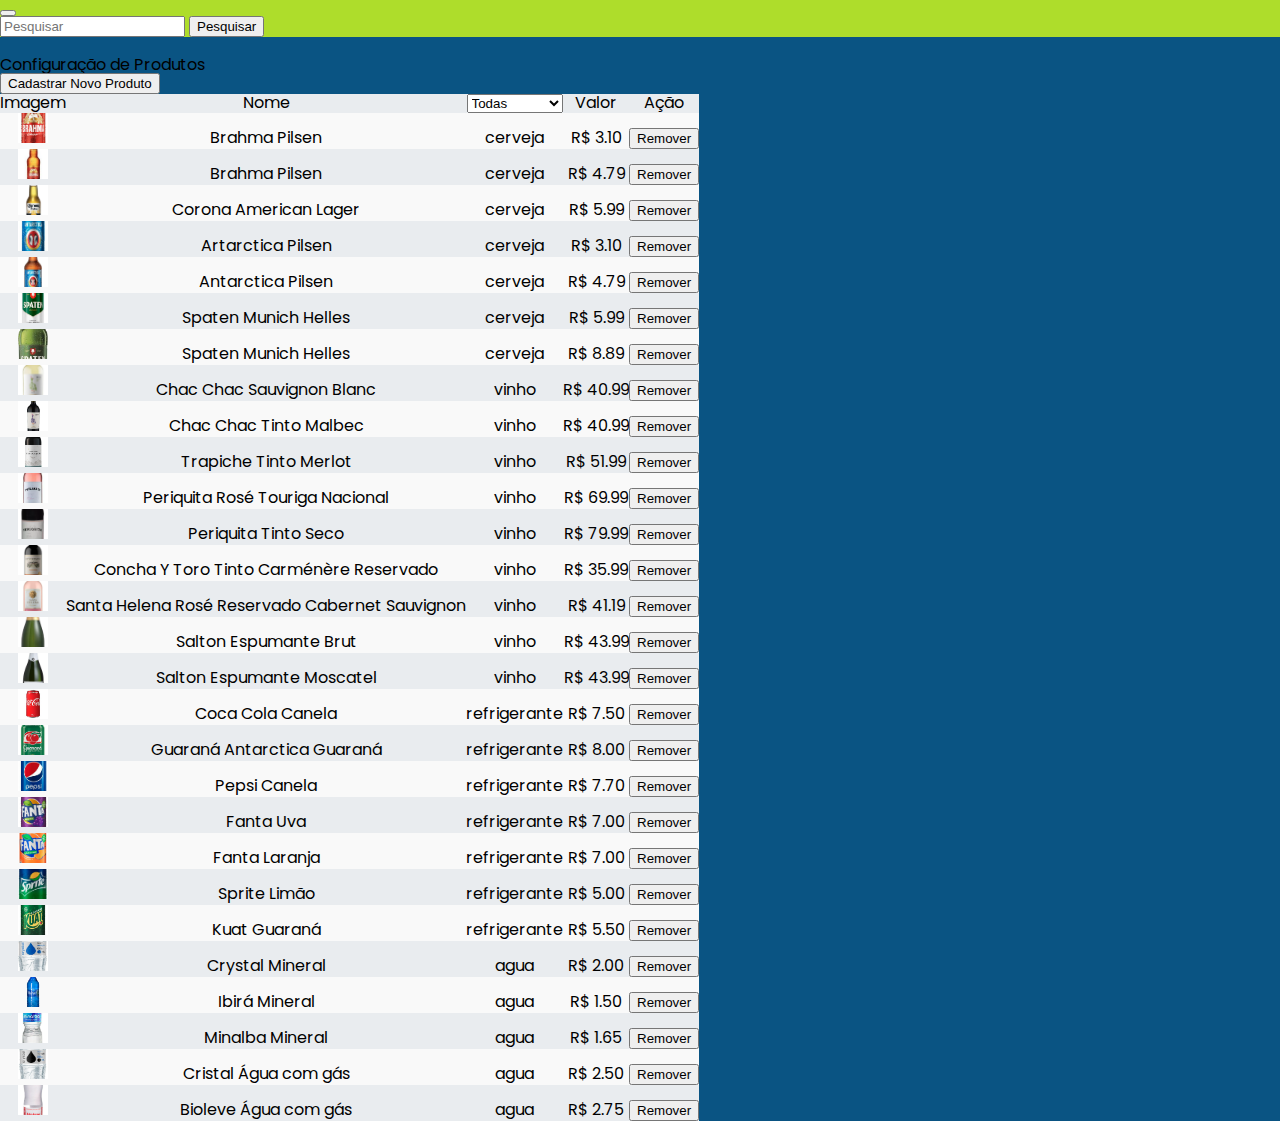
<file: adm.html>
<!DOCTYPE html>
<html lang="en">
  <head>
    <meta charset="UTF-8" />
    <meta name="viewport" content="width=device-width, initial-scale=1.0" />
    <link rel="stylesheet" href="https://stackpath.bootstrapcdn.com/bootstrap/4.1.3/css/bootstrap.min.css" integrity="sha384-MCw98/SFnGE8fJT3GXwEOngsV7Zt27NXFoaoApmYm81iuXoPkFOJwJ8ERdknLPMO" crossorigin="anonymous" />
    <link rel="stylesheet" href="./css/reset.css" />
    <link rel="stylesheet" href="./css/style.css" />
    <link rel="preconnect" href="https://fonts.googleapis.com" />
    <link rel="preconnect" href="https://fonts.gstatic.com" crossorigin />
    <link href="https://fonts.googleapis.com/css2?family=Berkshire+Swash&family=Poppins:ital,wght@0,400;0,700;1,400&display=swap" rel="stylesheet">
    <title>Configuração de Produtos - Bebidas a Porta</title>
  </head>
  <body>
    <header class="cabecalho">
        <nav class="navbar navbar-expand-lg">
          <a class="navbar-brand" href="#"></a>
          <button class="navbar-toggler" type="button" data-toggle="collapse" data-target="#conteudoNavbarSuportado" aria-controls="conteudoNavbarSuportado" aria-expanded="false" aria-label="Alterna navegação">
            <span class="navbar-toggler-icon"></span>
          </button>
          <div class="collapse navbar-collapse" id="conteudoNavbarSuportado">
            <form class="form__pesquisar form-inline">
              <input class="form-control mr-sm-2" type="search" placeholder="Pesquisar" aria-label="Pesquisar" />
              <button class="button__pesquisar" type="submit">Pesquisar</button>
            </form>
          </div>
        </nav>
    </header>
    <main class="container adm-container mt-5">
      <h1>Configuração de Produtos</h1>
      <button id="adicionarProdutoBtn" class="btn btn-primary mb-3">Cadastrar Novo Produto</button>
      <div id="newProductContainer" class="mb-3" style="display: none;">
        <select id="categoriaSelect" class="form-control mb-3">
          <option value="" selected disabled>Selecione uma categoria</option>
          <option value="cerveja">Cerveja</option>
          <option value="vinho">Vinho</option>
          <option value="refrigerante">Refrigerante</option>
          <option value="agua">Água</option>
        </select>
        <table class="table table-bordered adm-new-product-table">
          <thead>
            <tr id="newProductFields"></tr>
          </thead>
          <tbody>
            <tr id="newProductInputs"></tr>
            <tr>
              <td colspan="5" class="adm-new-product-actions">
                <button id="salvarProdutoBtn" class="btn btn-success">Salvar Produto</button>
                <button id="cancelarProdutoBtn" class="btn btn-secondary">Cancelar</button>
              </td>
            </tr>
          </tbody>
        </table>
      </div>
      <table class="table table-striped">
        <thead>
          <tr>
            <th scope="col">Imagem</th>
            <th scope="col">Nome</th>
            <th scope="col">
              <select id="filterCategoria" class="form-control">
                <option value="">Todas</option>
                <option value="cerveja">Cerveja</option>
                <option value="vinho">Vinho</option>
                <option value="refrigerante">Refrigerante</option>
                <option value="agua">Água</option>
              </select>
            </th>
            <th scope="col">Valor</th>
            <th scope="col">Ação</th>
          </tr>
        </thead>
        <tbody id="listaProdutos" class="adm-table-body"></tbody>
      </table>
    </main>
    <script src="./config.js"></script>
  </body>
</html>
</file>
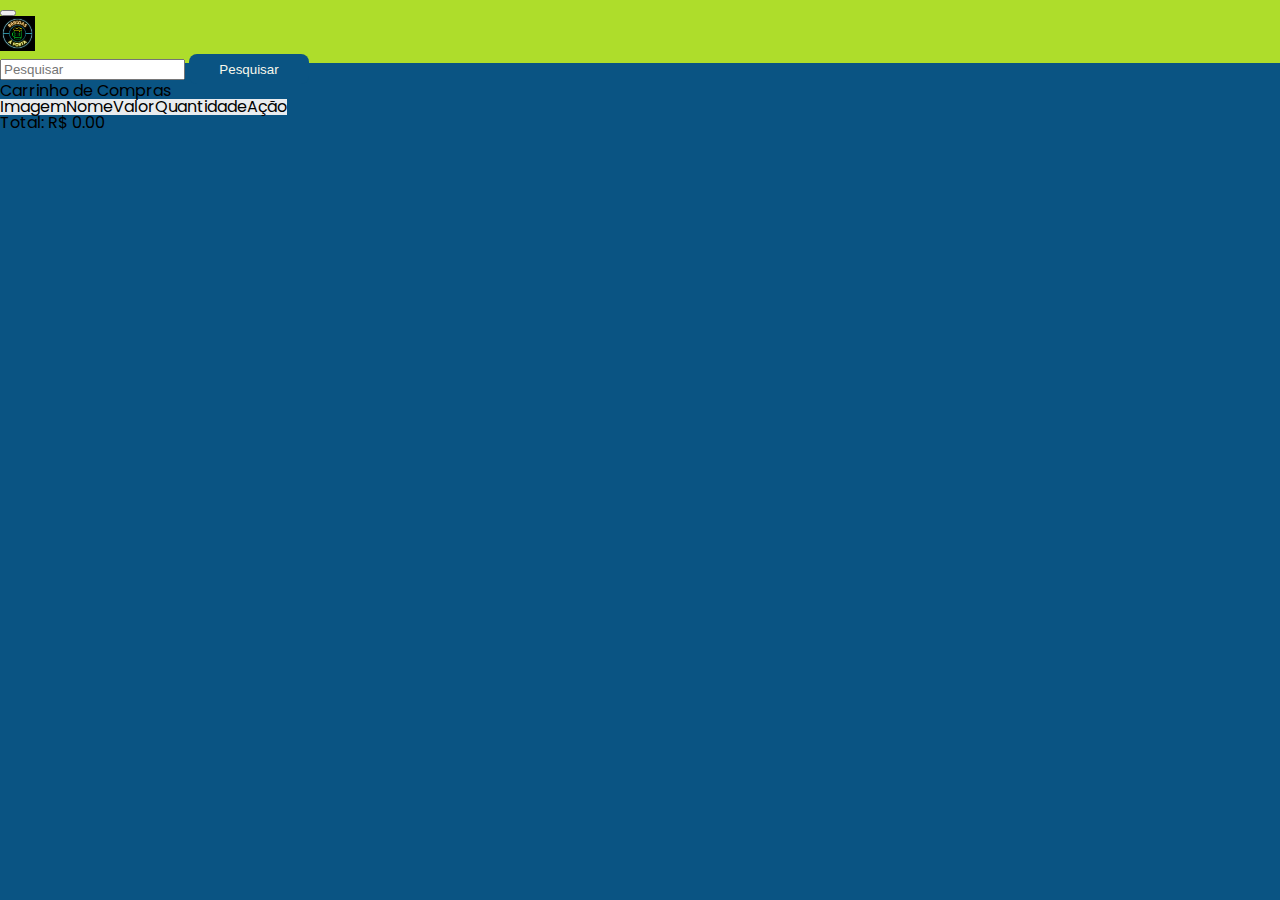
<file: carrinho.html>
<!DOCTYPE html>
<html lang="en">
<head>
  <meta charset="UTF-8" />
  <meta name="viewport" content="width=device-width, initial-scale=1.0" />
  <link rel="stylesheet" href="https://stackpath.bootstrapcdn.com/bootstrap/4.1.3/css/bootstrap.min.css" integrity="sha384-MCw98/SFnGE8fJT3GXwEOngsV7Zt27NXFoaoApmYm81iuXoPkFOJwJ8ERdknLPMO" crossorigin="anonymous" />
  <link rel="stylesheet" href="./css/reset.css" />
  <link rel="stylesheet" href="./css/style.css" />
  <link rel="preconnect" href="https://fonts.googleapis.com" />
  <link rel="preconnect" href="https://fonts.gstatic.com" crossorigin />
  <link href="https://fonts.googleapis.com/css2?family=Berkshire+Swash&family=Poppins:ital,wght@0,400;0,700;1,400&display=swap" rel="stylesheet">
  <title>Carrinho de Compras - Bebidas a Porta</title>
</head>
<body>
  <header class="cabecalho">
      <nav class="navbar navbar-expand-lg">
        <a class="navbar-brand" href="#"></a>
        <button class="navbar-toggler" type="button" data-toggle="collapse" data-target="#conteudoNavbarSuportado" aria-controls="conteudoNavbarSuportado" aria-expanded="false" aria-label="Alterna navegação">
          <span class="navbar-toggler-icon"></span>
        </button>
        <div class="collapse navbar-collapse" id="conteudoNavbarSuportado">
          <a href="./index.html"><img src="./img/logo.png" alt="Voltar para a Home" height="35px" width="35px"></a>
          <form class="form__pesquisar form-inline">
            <input class="form-control mr-sm-2" type="search" placeholder="Pesquisar" aria-label="Pesquisar" />
            <button class="btn__basico" type="submit">Pesquisar</button>
          </form>
        </div>
      </nav>
  </header>

  <main class="container adm-container mt-5">
    <h2>Carrinho de Compras</h2>
    <table class="table table-striped">
      <thead>
        <tr>
          <th scope="col">Imagem</th>
          <th scope="col">Nome</th>
          <th scope="col">Valor</th>
          <th scope="col">Quantidade</th>
          <th scope="col">Ação</th>
        </tr>
      </thead>
      <tbody id="listaCarrinho" class="adm-table-body"></tbody>
    </table>
    <div class="total-container">
      <h3>Total: R$ <span id="totalValor">0.00</span></h3>
    </div>
  </main>
  <script src="./script.js"></script>
  <script src="./carrinho.js"></script>
</body>
</html>
</file>
<file: css/style.css>
body {
    font-family: 'Poppins', sans-serif;
    background-color: #0a5483;
}

a:hover {
    text-decoration: none;
}
a:visited {
    color: #f8f8ec;    
}

.principal {
    height: 100vh;
    display: grid;
    grid-template-columns: 1fr;
    grid-template-rows: auto auto auto auto;
    grid-template-areas: "cabecalho"
    "produtos"
    "detaques"
    "footer";
    row-gap: 1rem;
    align-items: center;
}

.cabecalho {
    grid-area: cabecalho;
}

.navbar {
    background-color: #aedd2b;
    max-height: 7vh;
    
}

.btn__basico {
    width: 120px;
    height: 30px;
    background-color: #0a5483;
    color: #f8f8ec;
    border: 0;
    border-radius: 8px;
}

.carrinho {
    display: flex;
    flex-direction: row;
    font-size: 0.9rem;
    align-items: center;
    margin-left: 22rem;
}
.carrinho .btn__basico {
    margin-left: 1.5rem;
}

.carrinho-img {
    margin-left: 2rem;
}
.carrinho h5 {
    margin: 0 0.5rem;
    padding-right: 0.5rem;
    border-right: 1px solid black;
}


.produtos {
    grid-area: produtos;
    display: flex;
    flex-wrap: wrap;
    gap: 1rem;
    justify-content: center;
}
.destaques {
    grid-area: destaques;
}
.footer {
    grid-area: footer;
}

.logo {
    border-radius: 50%;
    max-width: 10rem;
    margin: 0.5rem 2rem;
}

.img-card {
    height: 45%;
    margin-top: 1.5rem;
    margin-bottom: 1.5rem;
}
.titulo {
    color:#f8f8ec;
    font-family: "Berkshire Swash", serif;
    font-size: 3rem;
}
.filtros__lista {
    display: flex;
    flex-direction: row;
    width: 100%;
    padding: 1.25rem;
    background-color:#066699;
    align-items: center;
    justify-content: space-evenly;
}
.container__filtros_card {
    display: flex;
    justify-content: space-between;
}
.filtros_card {
    margin: 1rem;
    width: 120px;
    height: 120px;
    background-color:#f8f8ec;
    border-radius: 10%;
    align-content: center;
    text-align: center;
    font-size: 0.9rem;
    padding: 0.7rem;
    font-family: "Berkshire Swash", serif;
} 
.filtros_card img {
    margin-top: 0.5rem;
    width: 70px;
}

.filtros_card:hover{
    background-color: #aedd2b;
}
.card {
    flex: 1 1 14rem;
    max-width: 16rem; 
    max-height: 24rem;
    display: flex;
    flex-direction: column;
    align-items: center;
    box-shadow: 10px 5px 5px #020202;
    border-radius: 20px;
    border: 0;
    margin: 1.5rem;
}

.card-title {
    text-align: center;
    margin: 0.4rem 1rem;
}

.card-body {
    display: flex;
    align-items: inherit;
    flex-wrap: wrap;
    justify-content: center;
    border-top: 1px solid rgb(206, 198, 198);
}

.card-button {
    height: 36px;
    width: 36px;
    border-radius: 6px;
    background-color: #066699;
    color: rgb(234, 236, 237);
    margin: 1rem;
    border: 0;
    box-shadow: 1px 1.5px 5px rgb(163, 167, 179);
}

.card-button:hover {
    background-color: #0a5483;
}

/* Estilos específicos para a página de configuração */
.adm-container {
    padding-top: 20px;
  }
  
  .adm-img {
    width: 30px;
    height: 30px;
    object-fit: cover;
  }
  
  .adm-table-body {
    text-align: center;
  }
  
  .table-striped thead th {
    background-color: #e9ecef;
    text-align: center;
  }
  
  .table-striped tbody tr:nth-of-type(odd) {
    background-color: #f9f9f9;
  }
  
  .table-striped tbody tr:nth-of-type(even) {
    background-color: #e9ecef;
  }
  
  .adm-new-product-row {
    background-color: #dff0d8;
  }
  
  .adm-new-product-row td {
    padding: 8px;
  }
  
  .adm-new-product-row select, 
  .adm-new-product-row input {
    width: 100%;
    padding: 5px;
    margin-bottom: 5px;
  }
  
  .adm-new-product-actions {
    text-align: right;
  }
  
  /* Página do carrinho */
  .input-group {
  display: flex;
  justify-content: center;
  align-items: center;
}

.input-group input {
  width: 50px;
  text-align: center;
}

#simulador {
    margin-right: 20px;
    position: fixed;
    border-radius: 30px;
    right: 0;
    background: linear-gradient(90deg, #aedd2b 20%, #47b6f1 70%, rgb(3, 53, 67) 100%);
    width: 200px;
    height: 50px;
    font-size: 0.95rem;
    color: #dff0d8;
    box-shadow: 10px 10px 52px 16px rgba(49,156,143,0.46);
-webkit-box-shadow: 10px 10px 52px 16px rgba(49,156,143,0.46);
-moz-box-shadow: 10px 10px 52px 16px rgba(49,156,143,0.46);
    border: 3px solid #f8f8ec;
    display: block;

}

.teste {
    position: fixed;
    width: 200px;
    height: 40px;
    border-radius: 5px;
    left: 0;
}

.modal {
    display: none;
    position: fixed;
    z-index: 1;
    left: 0;
    top: 0;
    width: 40%;
    height: 60%;
    overflow: auto;
    background-color:#f8f8f1;
    padding: 3rem 2rem;
    color: #0a5483;
    border-radius: 15px;
}
</file>
